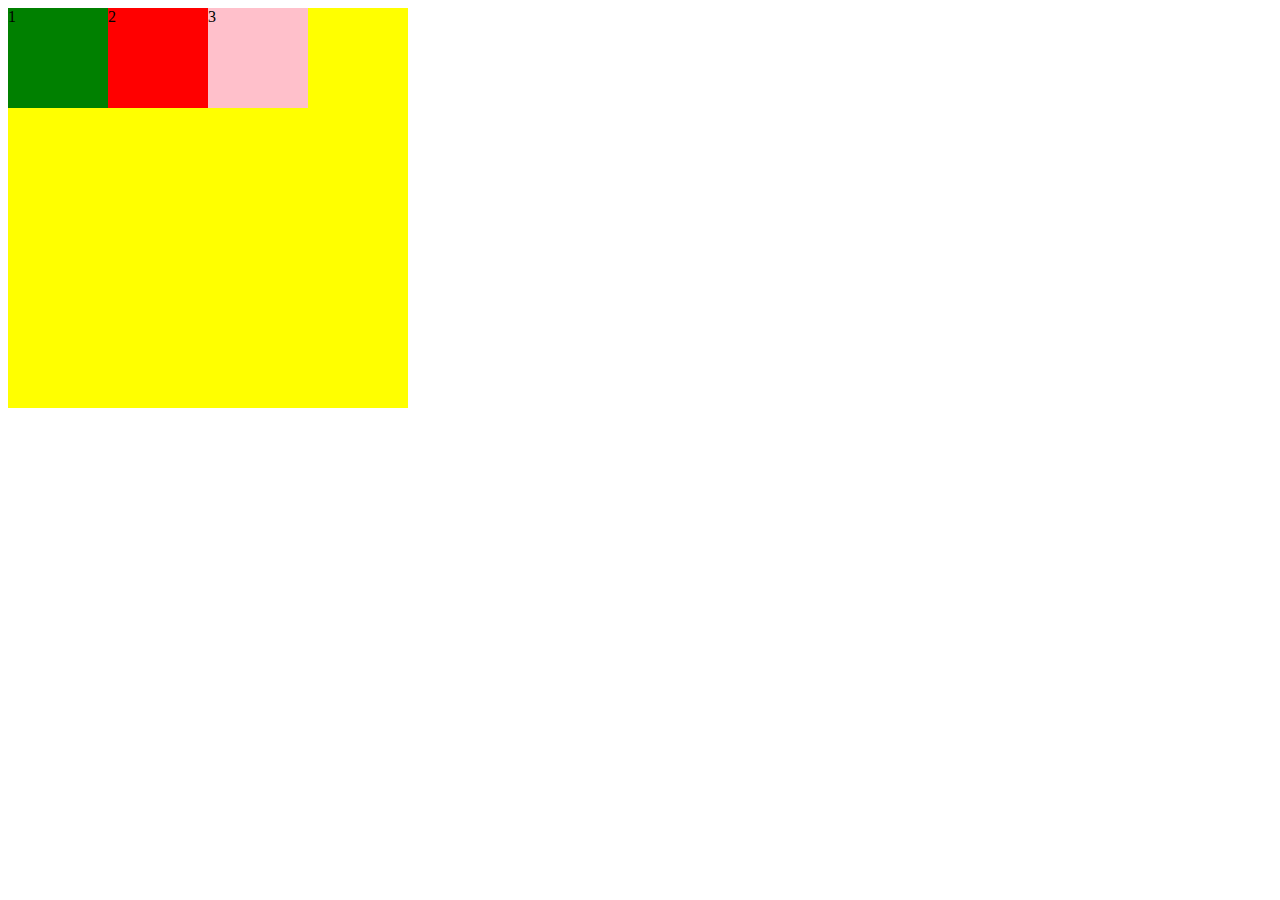
<file: 28-09-2000/index.html>
<!DOCTYPE html>
<html lang="en">
<head>
    <meta charset="UTF-8">
    <meta name="viewport" content="width=device-width, initial-scale=1.0">
    <title>Document</title>
    <link rel="stylesheet" href="vidu2.css">
</head>
<body>
    <div class="river">
        <div class="green">1</div>
        <div class="red">2</div>
        <div class="pink">3</div>
    </div>
</body>
</html>
</file>
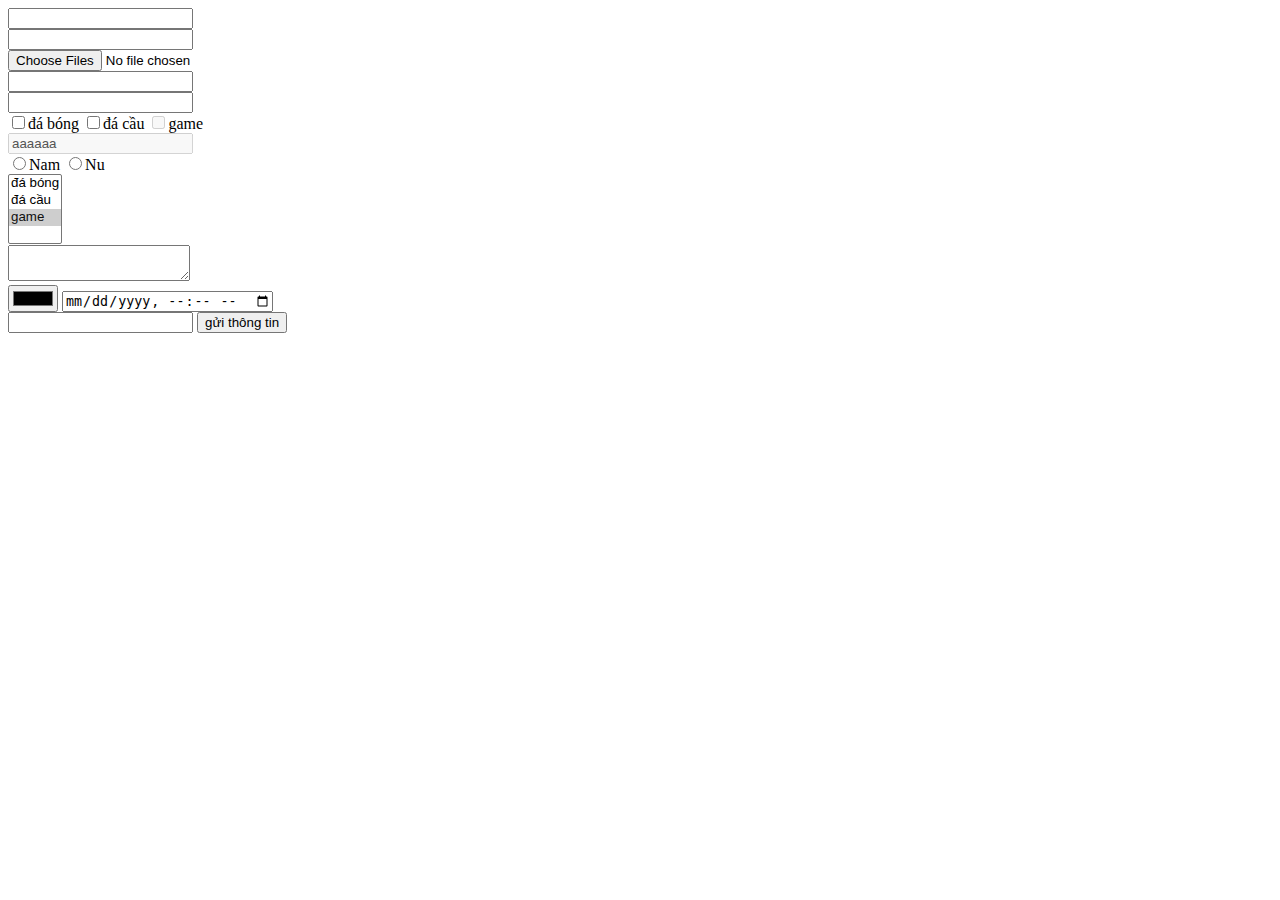
<file: IS21-9-2020/index.html>
<!DOCTYPE html>
<html lang="en">
<head>
    <meta charset="UTF-8">
    <meta name="viewport" content="width=device-width, initial-scale=1.0">
    <title>Facebook</title>
</head>
<body>
    <form>
        <input type="text">
    </form>
    <form>
        <input type="number">
    </form>
    <form>
        <input type="file" multiple accept="image/png">
    </form>
    <form>
        <input type="password">
    </form>
    <form>
        <input type="email">
    </form>
    <form>
        <input type="checkbox">đá bóng
        <input type="checkbox">đá cầu
        <input type="checkbox" disabled>game
    </form>
    <form>
        <input type="text" value="aaaaaa" disabled> 
    </form>
    <form>
        <input type="radio" name="Nam">Nam
        <input type="radio" name="Nam">Nu
    </form>
    <form>
        <select name="" id="" multiple>
            <option value="">đá bóng</option>
            <option value="">đá cầu</option>
            <option value="" selected>game</option>
        </select>
    </form>
    <form>
        <textarea></textarea>
    </form>
    <form>
        <input type="color">
        <input type="datetime-local">
    </form>
    <form action="" method="POST">
        <input type="text" name="myname">
        <input type="submit" value="gửi thông tin">
    </form>
</body>
</html>
</file>
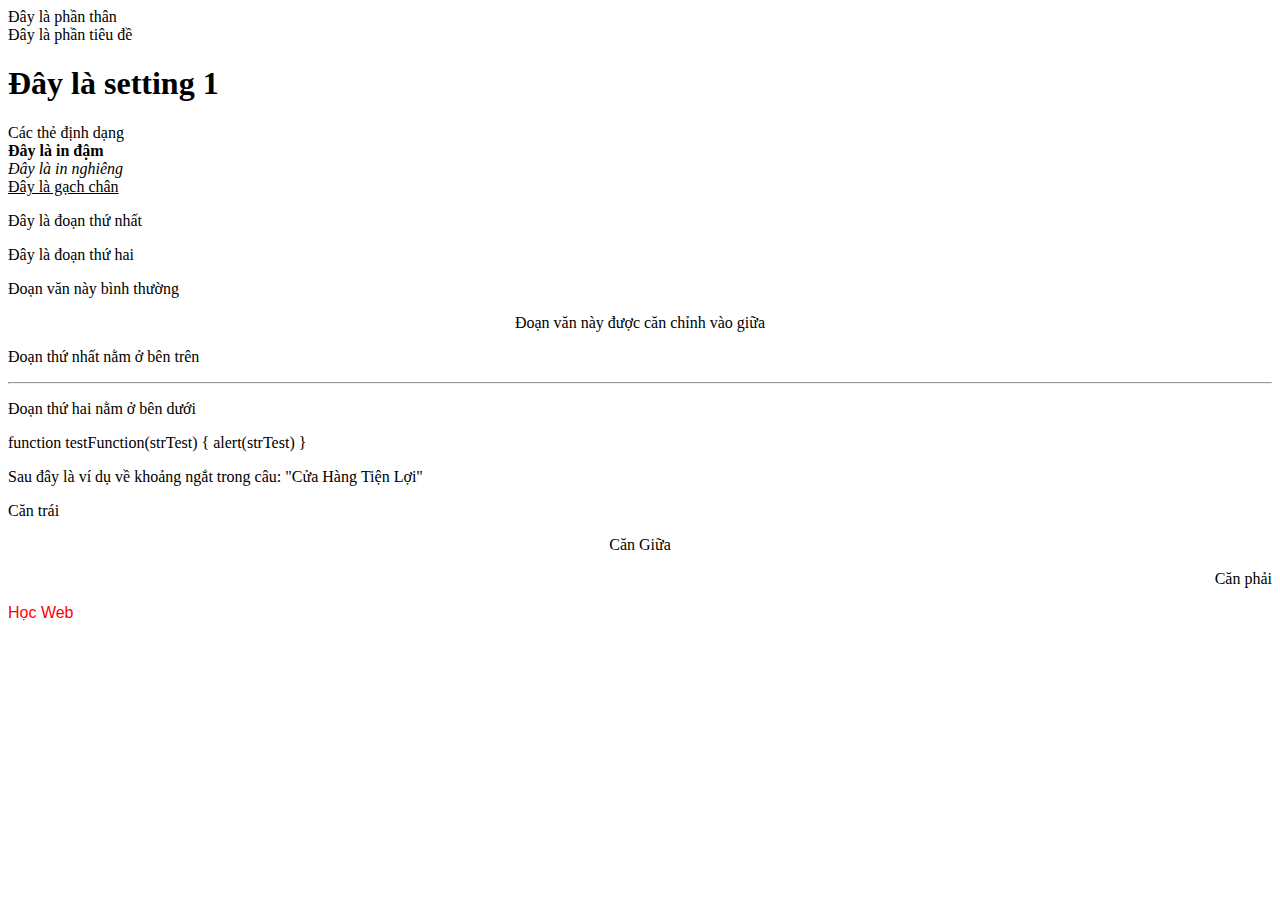
<file: HTML/html va css.html>
<!DOCTYPE html PUBLIC "-//W3C//DTD XHTML 1.0 Transitional//EN" "http://www.w3.org/TR/xhtml1/DTD/xhtml1-transitional.dtd">
<html xmlns="http://www.w3.org/1999/xhtml">
	<head>
	<meta http-equiv="Content-Type" content="text/html; charset=utf-8" />
	<title>Vi du 1</title>
	</head>
	<body>
		Đây là phần thân<br>
		Đây là phần tiêu đề
		<h1>Đây là setting 1</h1>
		Các thẻ định dạng<br>
		<b>Đây là in đậm</b><br>
		<i>Đây là in nghiêng</i><br>
		<u>Đây là gạch chân</u><br>
		<p>Đây là đoạn thứ nhất</p>
		<p>Đây là đoạn thứ hai</p>
		<p>Đoạn văn này bình thường</p>
		<center><p>Đoạn văn này được căn chỉnh vào giữa</p></center>
		<p>Đoạn thứ nhất nằm ở bên trên</p>
		<hr>
		<p>Đoạn thứ hai nằm ở bên dưới</p>
		<p>function testFunction(strTest)
			{
				alert(strTest)
			}
		</p>
		<p>Sau đây là ví dụ về khoảng ngắt trong câu: "Cửa&nbsp;Hàng&nbsp;Tiện&nbsp;Lợi" </p>
		<p align="left">Căn trái</p>
		<p align="center">Căn Giữa</p>
		<p align="right">Căn phải</p>
		<p style="font-family: arial;color:red">Học Web</p>
	</body>
</html>
</file>
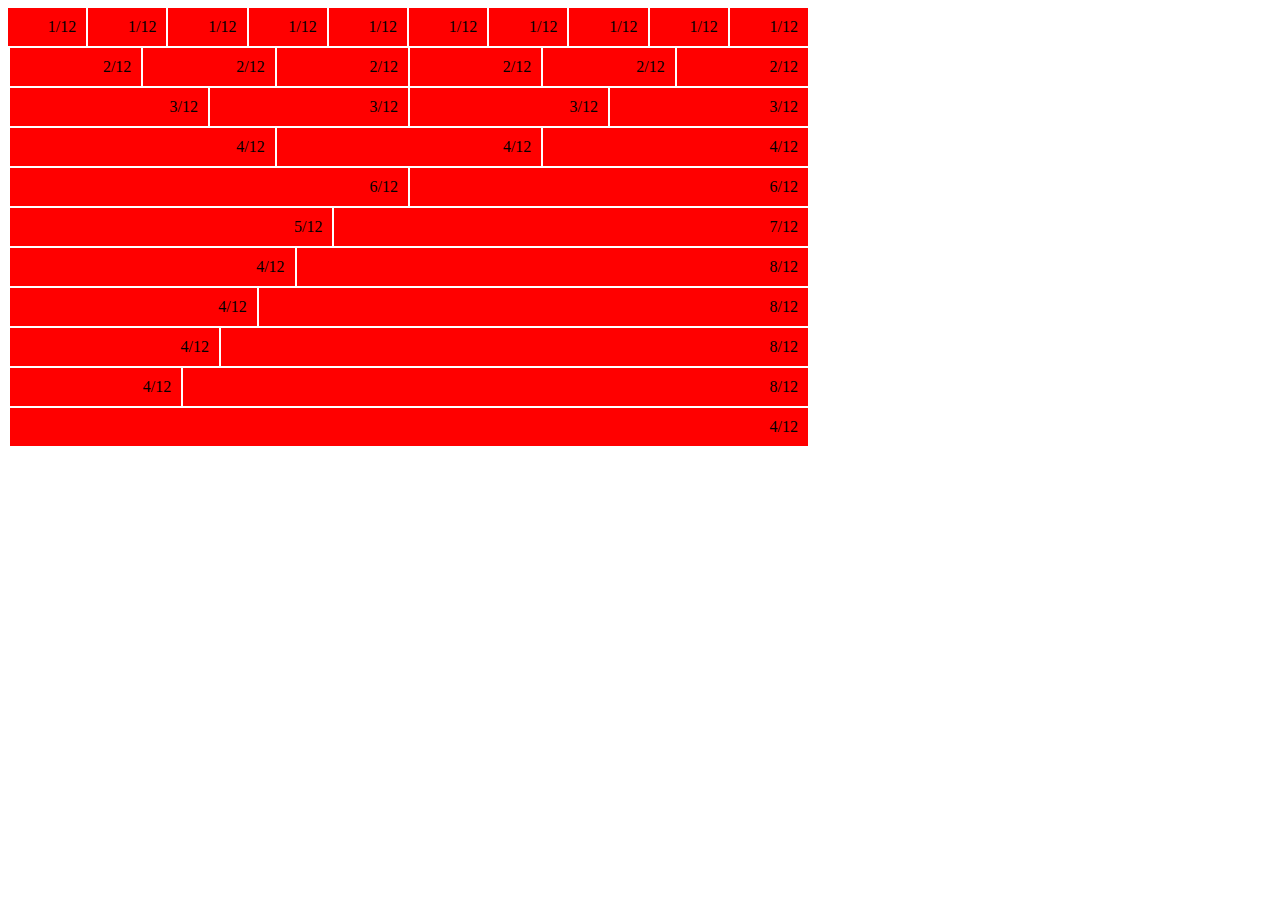
<file: IS21-9-2020/idex1.html>
<!DOCTYPE html>
<html lang="en">
<head>
    <meta charset="UTF-8">
    <meta name="viewport" content="width=device-width, initial-scale=1.0">
    <title>Facebook</title>
    <link rel="stylesheet" href="bt.css">
</head>
<body>
    <div class="content">
        <div class="menu1">1/12</div>
        <div class="menu2">1/12</div>
        <div class="menu3">1/12</div>
        <div class="menu4">1/12</div>
        <div class="menu5">1/12</div>
        <div class="menu6">1/12</div>
        <div class="menu7">1/12</div>
        <div class="menu8">1/12</div>
        <div class="menu9">1/12</div>
        <div class="menu10">1/12</div>
    </div>
    <div class="parent">
        <div class="parent1">2/12</div>
        <div class="parent2">2/12</div>
        <div class="parent3">2/12</div>
        <div class="parent4">2/12</div>
        <div class="parent5">2/12</div>
        <div class="parent6">2/12</div>
    </div>
    <div class="child">
        <div class="child1">3/12</div>
        <div class="child2">3/12</div>
        <div class="child3">3/12</div>
        <div class="child4">3/12</div>
    </div>
    <div class="son">
        <div class="son1">4/12</div>
        <div class="son2">4/12</div>
        <div class="son3">4/12</div>
    </div>
    <div class="mother">
        <div class="mother1">6/12</div>
        <div class="mother2">6/12</div>
    </div>
    <div class="father">
        <div class="father1">5/12</div>
        <div class="father2">7/12</div>
    </div>
    <div class="me">
        <div class="me1">4/12</div>
        <div class="me2">8/12</div>
    </div>
    <div class="sister">
        <div class="sister1">4/12</div>
        <div class="sister2">8/12</div>
    </div>
    <div class="block">
        <div class="block1">4/12</div>
        <div class="block2">8/12</div>
    </div>
    <div class="lock">
        <div class="lock1">4/12</div>
        <div class="lock2">8/12</div>
    </div>
    <div class="row">
        <div class="colum1">4/12</div>
    </div>
</body>
</html>
</file>
<file: 28-09-2000/vidu2.css>
div {
    height: 100px;
    width: 100px;
    display: flex;
}
.river {
    height:400px;
    width: 400px;
    background: yellow;
    display:flex;
    flex-wrap: wrap;
}
.red {
    background: red;
    display: flex;
}
.green {
    background: green;
    display: flex;
   
}
.pink {
    background: pink;
    display: flex;
    
}
</file>
<file: IS21-9-2020/bt.css>
.content {
    display: flex;
}
.menu1 {
    padding: 10px;
    flex: 1;
    background-color: red;
    text-align: right;
}
.menu2 {
    padding: 10px;
    flex: 1;
    margin-left: 2px;
    background-color: red;
    text-align: right;
}
.menu3 {
    padding: 10px;
    flex: 1;
    margin-left: 2px;
    background-color: red;
    text-align: right;
}
.menu4 {
    padding: 10px;
    flex: 1;
    margin-left: 2px;
    background-color: red;
    text-align: right;
}
.menu5 {
    padding: 10px;
    flex: 1;
    margin-left: 2px;
    background-color: red;
    text-align: right;
}
.menu6 {
    padding: 10px;
    flex: 1;
    margin-left: 2px;
    background-color: red;
    text-align: right;
}
.menu7 {
    padding: 10px;
    flex: 1;
    margin-left: 2px;
    background-color: red;
    text-align: right;
}
.menu8 {
    padding: 10px;
    flex: 1;
    margin-left: 2px;
    background-color: red;
    text-align: right;
}
.menu9 {
    padding: 10px;
    flex: 1;
    margin-left: 2px;
    background-color: red;
    text-align: right;
}
.menu10 {
    padding: 10px;
    flex: 1;
    margin-left: 2px;
    background-color: red;
    text-align: right;
}
.parent {
    display: flex;
    margin-top: 2px;
}
.parent1 {
    padding: 10px;
    flex: 1;
    margin-left: 2px;
    background-color: red;
    text-align: right;
}
.parent2 {
    padding: 10px;
    flex: 1;
    margin-left: 2px;
    background-color: red;
    text-align: right;
}
.parent3 {
    padding: 10px;
    flex: 1;
    margin-left: 2px;
    background-color: red;
    text-align: right;
}
.parent4 {
    padding: 10px;
    flex: 1;
    margin-left: 2px;
    background-color: red;
    text-align: right;
}
.parent5 {
    padding: 10px;
    flex: 1;
    margin-left: 2px;
    background-color: red;
    text-align: right;
}
.parent6 {
    padding: 10px;
    flex: 1;
    margin-left: 2px;
    background-color: red;
    text-align: right;
}
.child {
    display: flex;
    margin-top: 2px;
}
.child1 {
    padding: 10px;
    flex: 1;
    margin-left: 2px;
    background-color: red;
    text-align: right;
}
.child2 {
    padding: 10px;
    flex: 1;
    margin-left: 2px;
    background-color: red;
    text-align: right;
}
.child3 {
    padding: 10px;
    flex: 1;
    margin-left: 2px;
    background-color: red;
    text-align: right;
}
.child4 {
    padding: 10px;
    flex: 1;
    margin-left: 2px;
    background-color: red;
    text-align: right;
}
.son {
    display: flex;
    margin-top: 2px;
}
.son1 {
    padding: 10px;
    flex: 1;
    margin-left: 2px;
    background-color: red;
    text-align: right;
}
.son2 {
    padding: 10px;
    flex: 1;
    margin-left: 2px;
    background-color: red;
    text-align: right;
}
.son3 {
    padding: 10px;
    flex: 1;
    margin-left: 2px;
    background-color: red;
    text-align: right;
}
.mother {
    display: flex;
    margin-top: 2px;
}
.mother1 {
    padding: 10px;
    flex: 1;
    margin-left: 2px;
    background-color: red;
    text-align: right;
}
.mother2 {
    padding: 10px;
    flex: 1;
    margin-left: 2px;
    background-color: red;
    text-align: right;
}
.father {
    display: flex;
    margin-top: 2px;
}
.father1 {
    padding: 10px;
    flex: 40%;
    margin-left: 2px;
    background-color: red;
    text-align: right;
}
.father2 {
    padding: 10px;
    flex: 60%;
    margin-left: 2px;
    background-color: red;
    text-align: right;
}
.me {
    display: flex;
    margin-top: 2px;
}
.me1 {
    padding: 10px;
    flex: 35%;
    margin-left: 2px;
    background-color: red;
    text-align: right;
}
.me2 {
    padding: 10px;
    flex: 65%;
    margin-left: 2px;
    background-color: red;
    text-align: right;
}
.sister {
    display: flex;
    margin-top: 2px;
}
.sister1 {
    padding: 10px;
    flex: 30%;
    margin-left: 2px;
    background-color: red;
    text-align: right;
}
.sister2 {
    padding: 10px;
    flex: 70%;
    margin-left: 2px;
    background-color: red;
    text-align: right;
}
.block {
    display: flex;
    margin-top: 2px;
}
.block1 {
    padding: 10px;
    flex: 25%;
    margin-left: 2px;
    background-color: red;
    text-align: right;
}
.block2 {
    padding: 10px;
    flex: 75%;
    margin-left: 2px;
    background-color: red;
    text-align: right;
}
.lock {
    display: flex;
    margin-top: 2px;
}
.lock1 {
    padding: 10px;
    flex: 20%;
    margin-left: 2px;
    background-color: red;
    text-align: right;
}
.lock2 {
    padding: 10px;
    flex: 80%;
    margin-left: 2px;
    background-color: red;
    text-align: right;
}
.row {
    display: flex;
    margin-top: 2px;
}
.colum1 {
    padding: 10px;
    margin-left: 2px;
    background-color: red;
    text-align: right;
    flex: 1;
}
body {
    height: 800px;
    width: 800px;
}
</file>
